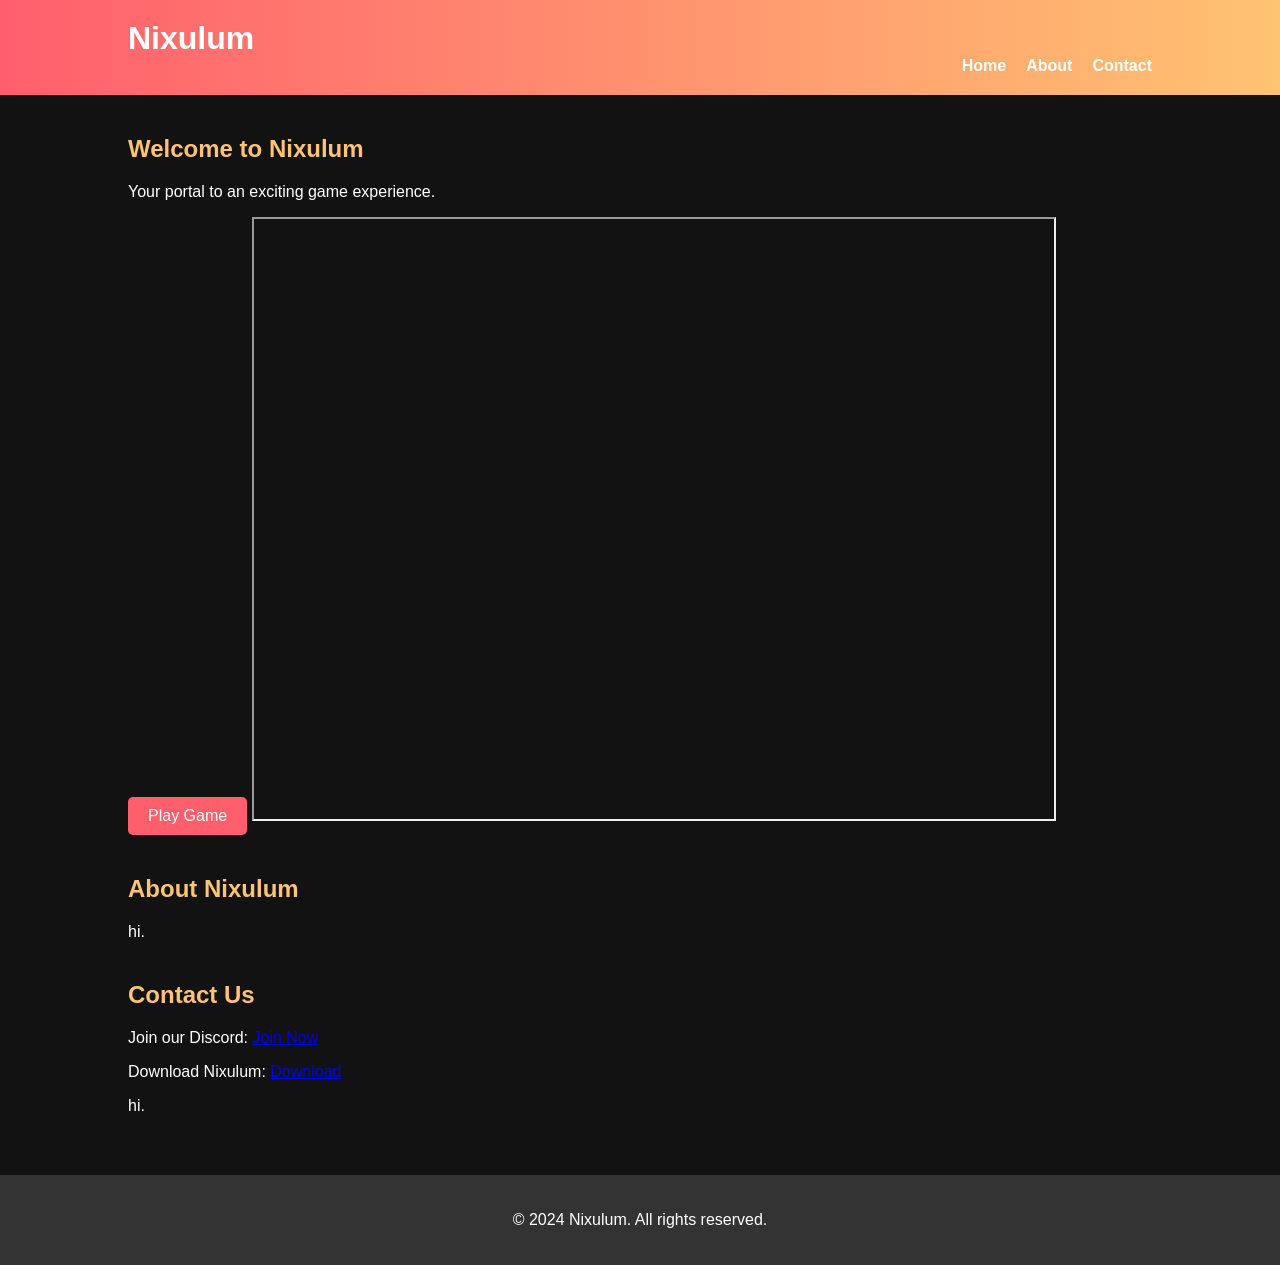
<file: index.html>
<!DOCTYPE html>
<html lang="en">
<head>
    <meta charset="UTF-8">
    <meta name="viewport" content="width=device-width, initial-scale=1.0">
    <title>Nixulum</title>
    <link rel="stylesheet" href="style.css">
</head>
<body>
    <header>
        <div class="container">
            <h1>Nixulum</h1>
            <nav>
                <ul>
                    <li><a href="#home">Home</a></li>
                    <li><a href="#about">About</a></li>
                    <li><a href="#contact">Contact</a></li>
                </ul>
            </nav>
        </div>
    </header>
    <main>
        <section id="home">
            <div class="container">
                <h2>Welcome to Nixulum</h2>
                <p>Your portal to an exciting game experience.</p>
                <button onclick="startGame()">Play Game</button>
                <!-- Embed your game here -->
                <iframe src="C:\Users\hiper\OneDrive\Desktop\idk\game.html" width="800" height="600"></iframe>
            </div>
        </section>
        <section id="about">
            <div class="container">
                <h2>About Nixulum</h2>
                <p>hi.</p>
            </div>
        </section>
        <section id="contact">
            <div class="container">
                <h2>Contact Us</h2>
                <p>Join our Discord: <a href="um idk" target="_blank">Join Now</a></p>
                <p>Download Nixulum: <a href="um what you looking at" target="_blank">Download</a></p>
                <p>hi.</p>
            </div>
        </section>
    </main>
    <footer>
        <div class="container">
            <p>&copy; 2024 Nixulum. All rights reserved.</p>
        </div>
    </footer>
    <script>
        function startGame() {
            window.open("C:\Users\hiper\OneDrive\Desktop\idk\game.html", "_blank", "fullscreen=yes");
        }
    </script>
</body>
</html>
</file>
<file: style.css>
body {
    font-family: Arial, sans-serif;
    margin: 0;
    padding: 0;
    box-sizing: border-box;
    background-color: #121212;
    color: #ffffff;
}

header {
    background: linear-gradient(90deg, #ff5f6d, #ffc371);
    padding: 20px 0;
}

.container {
    width: 80%;
    margin: 0 auto;
}

h1 {
    margin: 0;
}

nav ul {
    list-style: none;
    padding: 0;
    margin: 0;
    display: flex;
    justify-content: flex-end;
}

nav ul li {
    margin-left: 20px;
}

nav ul li a {
    color: #ffffff;
    text-decoration: none;
    font-weight: bold;
}

main {
    padding: 20px 0;
}

section {
    margin-bottom: 40px;
}

h2 {
    color: #ffc371;
}

button {
    background-color: #ff5f6d;
    color: #ffffff;
    border: none;
    padding: 10px 20px;
    cursor: pointer;
    font-size: 16px;
    border-radius: 5px;
    transition: background-color 0.3s ease;
}

button:hover {
    background-color: #e74c3c;
}

footer {
    background-color: #333333;
    color: #ffffff;
    text-align: center;
    padding: 20px 0;
}
</file>
